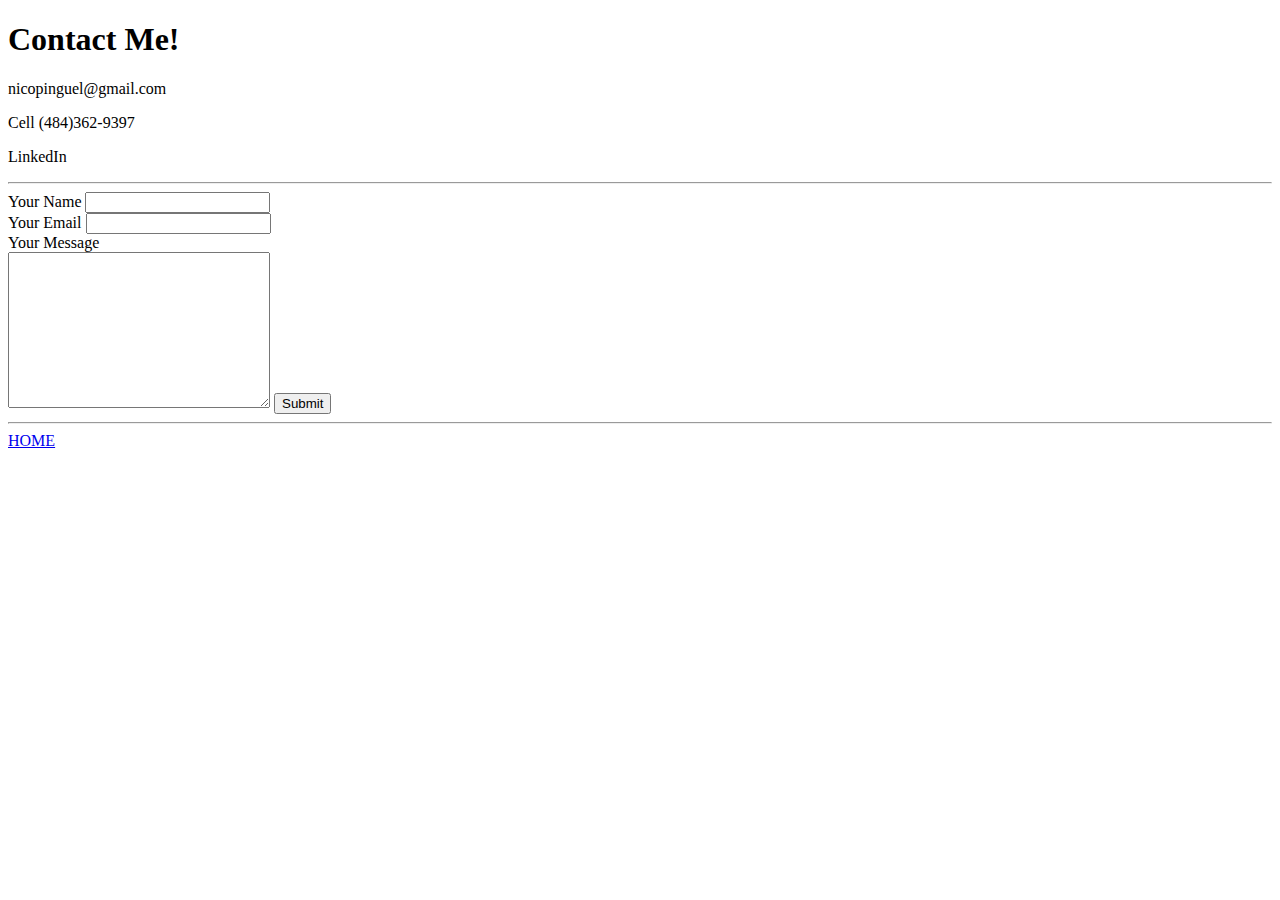
<file: contact.html>
<!DOCTYPE html>
<html>
  <head>
    <meta charset="utf-8">
    <title>CONTACT</title>
  </head>
  <body>
    <h1>Contact Me!</h1>
      <p>nicopinguel@gmail.com</p>
      <p>Cell (484)362-9397</p>
      <p>LinkedIn</p>
      <hr>
      <form action="mailto:nico.mp215@gmail.com" method="post" enctype="text/plain">
        <label>Your Name</label>
        <input type="text" name="yourName" value=""><br>
        <label>Your Email</label>
        <input type="email" name="yourEmail" value=""><br>
        <label>Your Message</label><br>
        <textarea name="yourMessage" rows="10" cols="30"></textarea>
        <input type="submit" name="">
      </form>
      <hr>
      <a href="index.html">HOME</a>
  </body>

</html>
</file>
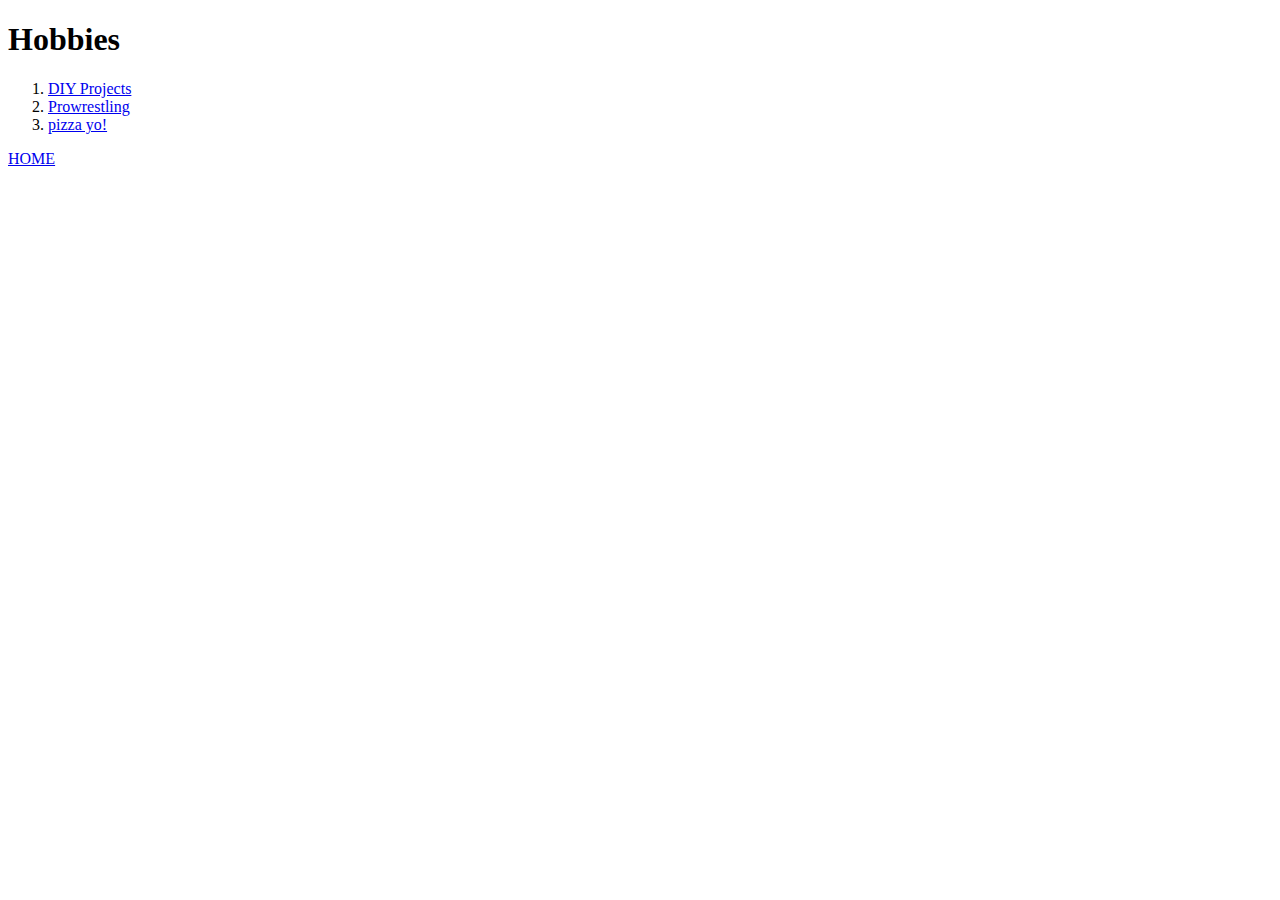
<file: hobbies.html>
<!DOCTYPE html>
<html lang="en" dir="ltr">
  <head>
    <meta charset="utf-8">
    <title>HOBBIES</title>
  </head>
  <body>
    <h1>Hobbies</h1>
    <ol>
      <li><a href="https://photos.google.com/photo/AF1QipOfShC2CtlganvbAA5udISr1tKXi4CrXAXCZdkq">DIY Projects</a></li>
      <li><a href="https://www.allelitewrestling.com/">Prowrestling</a></li>
      <li><a href="https://photos.google.com/photo/AF1QipP9u5XXpMWPx8IiouIv2IKJTL7NrJDYwIIVd4Lo">pizza yo!</a></li>
    </ol>
  <a href="index.html">HOME</a>
  </body>
</html>
</file>
